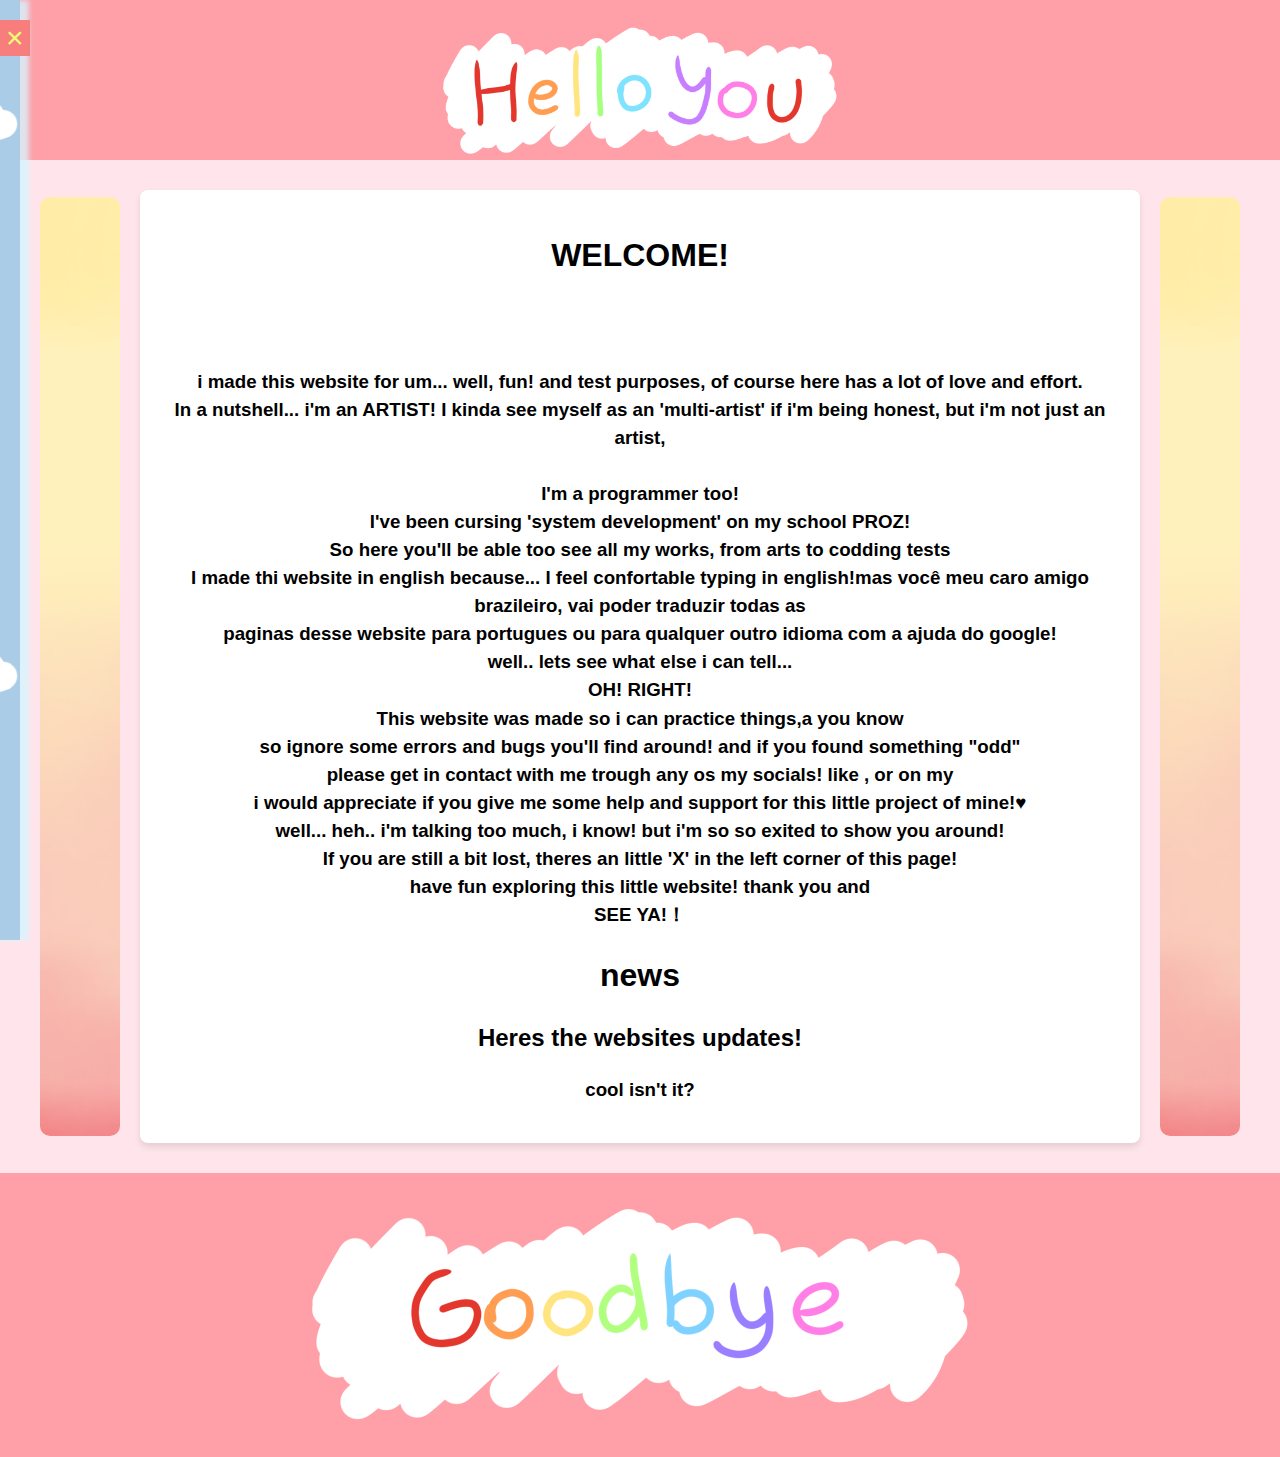
<file: index.html>
<!DOCTYPE html>
<html lang="en">
<head>
    <meta charset="UTF-8">
    <meta name="viewport" content="width=device-width, initial-scale=1.0">
    <link rel="icon" href="crs/umas imagens alegres/favcom/MAIN.ico"/>
    <title>Hello You</title>
    <link rel="stylesheet" href="crs/um estilo engraçado/index.css">
</head>
<body>
    <!--O TOPO ESTA FELIZ-->
    <header> 
        <img id="Hello" src="crs/umas imagens alegres/assets/hello you.png" alt="STAY HERE" >
        
    </header>
    <!--UM MENU AZUL-->
    <div id="menu" class="menu">
        <button id="toggle-btn">&times;</button>
        <ul>
            <img id="menuimg" src="crs/umas imagens alegres/assets/ART.png" alt="haihai">
            <li><a href="https://nickie0508.github.io/Art-Area/production.html">This is ME!</a></li><br>
            <li><a href="https://nickie0508.github.io/Art-Area/production.html">Art Area</a></li><br>
            <li><a href="https://nickie0508.github.io/Art-Area/">Polygon Pals</a></li><br>
            <li><a href="#">NEWS</a></li><br>
            <img id="menuimg" src="crs/umas imagens alegres/assets/PROZ.png" alt="oohooh">
            <li><a href="https://nickie0508.github.io/Art-Area/production.html">1º Bimester</a></li><br>
            <li><a href="https://nickie0508.github.io/Art-Area/production.html">front end</a></li><br>
            <li><a href="https://nickie0508.github.io/Art-Area/production.html">Back end</a></li><br>
            <li><a href="https://nickie0508.github.io/Art-Area/production.html">Tests</a></li><br>
        </ul>
    </div>

    <!--PËRPAROHUNI "coma doces e balas"-->
    
    </div>
    <div class="container">

        <div class="sidebar left">
            <img src="crs/umas imagens alegres/assets/sidebar.png" alt="HAIHAI">
        </div>
        <div class="content" id="BIGTEXT">

            <div id="texto 1">
                <h1 id="titulo">WELCOME!</h1> <br><br>
                <h3 id="textao">
                    i made this website for um... well, fun! and test purposes, of course here has a lot of love and effort.<br>
                    In a nutshell... i'm an ARTIST! I kinda see myself as an 'multi-artist' if i'm being honest, but i'm not just an artist,<br>
                    <br>
                    I'm a programmer too!<br>
                    I've been cursing 'system development' on my school PROZ!<br>
        
                    So here you'll be able too see all my works, from arts to codding tests<br>
                    I made thi website in english because... I feel confortable typing in english!mas você meu caro amigo brazileiro, vai poder traduzir todas as <br>
                    paginas desse website para portugues ou para qualquer outro idioma  com a ajuda do google! <br>
                    well.. lets see what else i can tell...<br>
                    OH! RIGHT!<br>
                    This website was made so i can practice things,a you know<br>
        
                    so ignore some errors and bugs you'll find around! and if you found something "odd" <br>
        
                    please get in contact with me trough any os my socials! like , or on my <br>
                    i would appreciate if you give me some help and support for this little project of mine!♥<br>
                    well... heh.. i'm talking too much, i know! but i'm so so exited to show you around!<br>
        
                    If you are still a bit lost, theres an little 'X' in the left corner of this page!<br>
                    have fun exploring this little website! thank you and <br>
        
                    SEE YA!！<br>
        
                </h3>
            </div>

            <div class="scroll">
                <h1>news</h1>
                <div id="box">
                    <h2>Heres the websites updates!</h2>
                    <h3>cool isn't it?</h3>
                </div>

            </div>

        </div>
        <div class="sidebar right">
            <img src="crs/umas imagens alegres/assets/sidebar.png " alt="HAIHAI">
        </div>
    </div>

    <footer>
     <img id="Goodbye" src="crs/umas imagens alegres/assets/Goodbye.png" alt="DONT LEAVE" >

    </footer>

<script src="crs/um roteiro bacana/index.js"></script>
    
</body>
</html>
</file>
<file: crs/um estilo engraçado/index.css>
body{
    font-family: 'Segoe UI', Tahoma, Geneva, Verdana, sans-serif;
    margin:0;
    padding: 0%;
    display: flex;
    flex-direction: column;
    height: 100%;
    background-color: #ffe5eb;

}
header{
    background-color: #ff9fa7;
    color: #ffffff;
    text-align: center;
    padding: 9px 0;
    height: 130px;
    font-size: larger;
}
#Hello{
    height:145px;
     width:auto;
}
.menu {
    width: 250px;
    height: 100%; /* Mantém o menu na altura total da viewport */
    background-color: #abcce7;
    position: fixed;
    left: -270px; /* Começa fora da tela */
    transition: left 0.3s ease;
    padding: 20px;
    box-shadow: 9px 0 5px rgba(213, 245, 255, 0.795);
    overflow-y: auto; /* Permite rolagem vertical */
}

.menu ul {
    list-style-type: none;
    padding: 0;
    margin: 0;
}

.menu li a {
    color: rgb(255, 255, 255);
    text-decoration: none;
    display: block;
    padding: 10px 0;
    background-color: rgb(91, 118, 194);
    text-align: center;
    font-family: fantasy; 
    font-stretch: ultra-expanded;
}
#menuimg {
    height: 180px;
    width: auto;

}

#toggle-btn {
    background-color: #f87e7e;
    border: none;
    color: rgb(240, 253, 116);
    font-size: 30px;
    cursor: pointer;
    position: fixed; /* Alterado para "fixed" para independência do menu */
    top: 20px;
    left: 0; /* Sempre visível */
    transition: left 0.3s ease;
    z-index: 1000; /* Garante que o botão fique acima de outros elementos */
}

ul li {
    list-style: none;
    padding: 18px;
    color: white;
    text-decoration: none;
}

/* Personalização opcional da barra de rolagem */
.menu::-webkit-scrollbar {
    width: 8px;
}

.menu::-webkit-scrollbar-thumb {
    background: #888; /* Cor da barra */
    border-radius: 4px;
}

.menu::-webkit-scrollbar-thumb:hover {
    background: #555; /* Cor ao passar o mouse */
}

header, footer {
    background-color: #ff9fa7;
    text-align: center;
    padding: 15px 0;
    width: 100%;
}

#Hello {
    height: 150px;
    width: auto;
}
#Goodbye {
    height: 250px;
    width: auto;
}


.container {
    display: flex;
    align-items: center;
    justify-content: space-between;
    max-width: 1200px;
    width: 100%;
    margin: 20px auto;
    padding: 10px;
}

.sidebar {
    width: 100px;
    height: auto;
    display: flex;
    align-items: center;
    justify-content: center;
    background-color: transparent;
}

.sidebar img {
    max-width: 80px;
    height: auto;
    border-radius: 10px;
}

.content {
    flex-grow: 1;
    text-align: center;
    padding: 20px;
    background-color: white;
    border-radius: 8px;
    box-shadow: 0 4px 6px rgba(0, 0, 0, 0.1);
    margin: 0 20px;
}

#BIGTEXT {
    text-align: center;
    line-height: 1.5;
}
</file>
